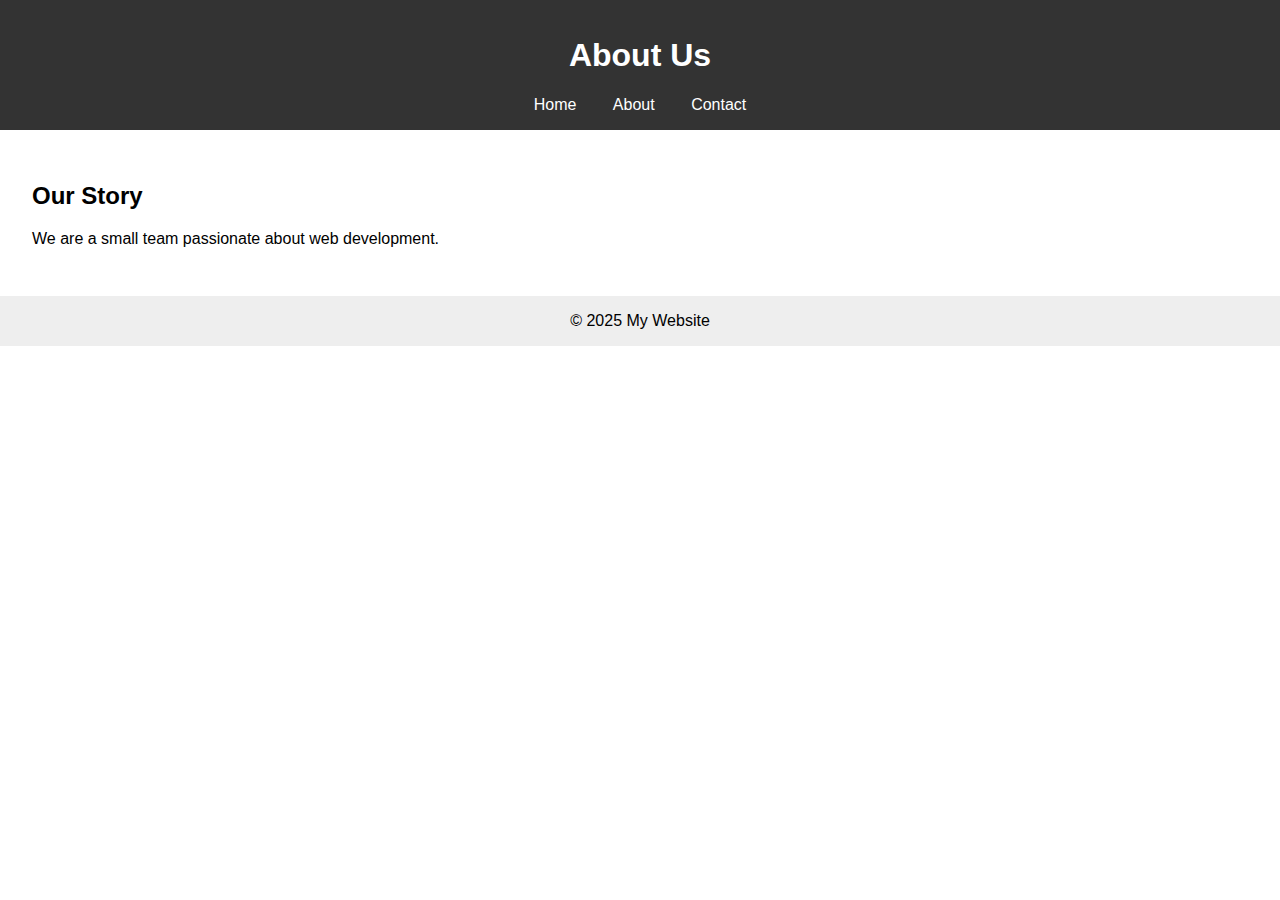
<file: about.html>
<!DOCTYPE html>
<html lang="en">

<head>
    <meta charset="UTF-8" />
    <meta name="viewport" content="width=device-width, initial-scale=1.0" />
    <title>About</title>
    <link rel="stylesheet" href="style.css" />
</head>

<body>
    <header>
        <h1>About Us</h1>
        <nav>
            <a href="index.html">Home</a>
            <a href="about.html">About</a>
            <a href="contact.html">Contact</a>
        </nav>
    </header>

    <section>
        <h2>Our Story</h2>
        <p>We are a small team passionate about web development.</p>
    </section>

    <footer>&copy; 2025 My Website</footer>
</body>

</html>
</file>
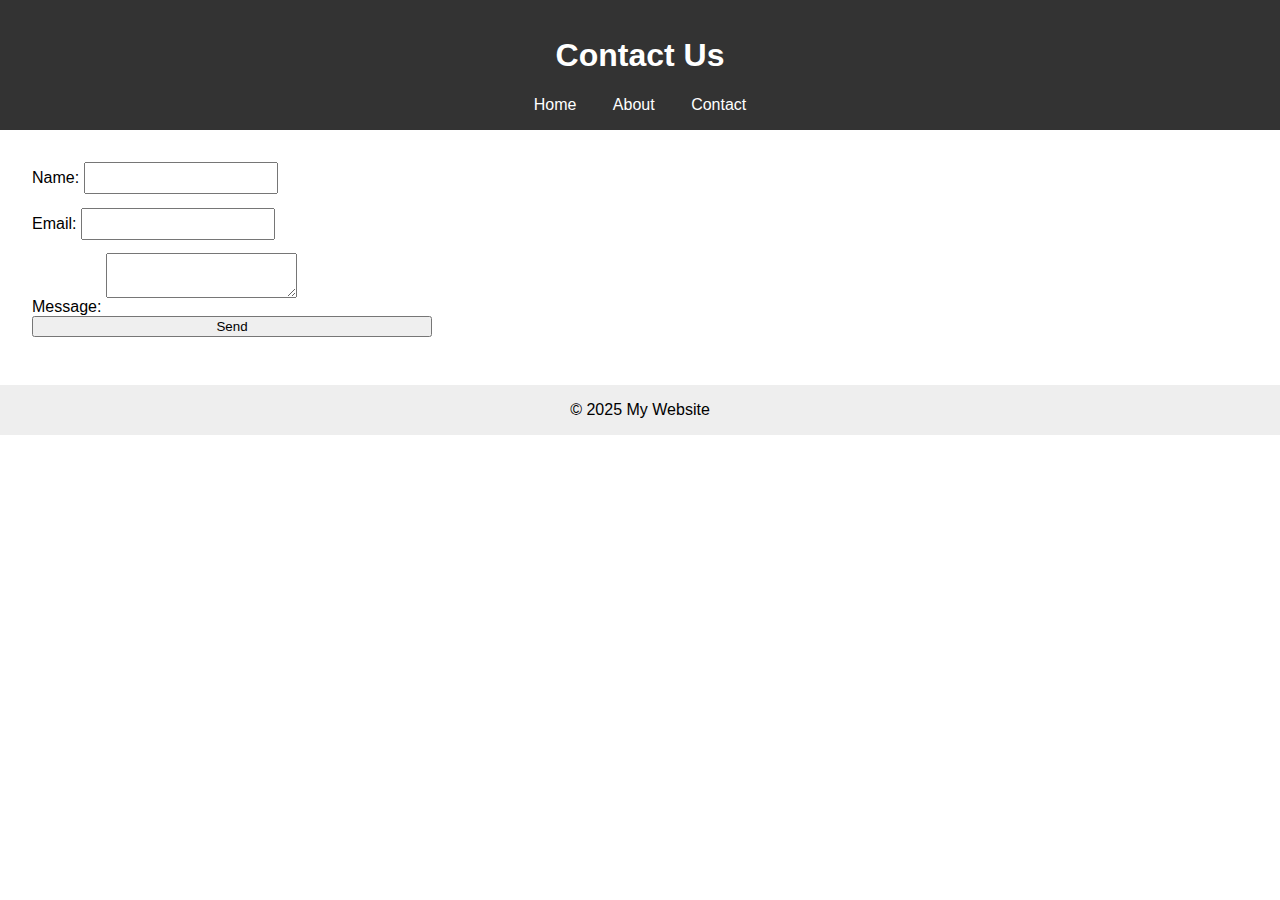
<file: contact.html>
<!DOCTYPE html>
<html lang="en">

<head>
    <meta charset="UTF-8" />
    <meta name="viewport" content="width=device-width, initial-scale=1.0" />
    <title>Contact</title>
    <link rel="stylesheet" href="style.css" />
</head>

<body>
    <header>
        <h1>Contact Us</h1>
        <nav>
            <a href="index.html">Home</a>
            <a href="about.html">About</a>
            <a href="contact.html">Contact</a>
        </nav>
    </header>

    <section>
        <form id="contact-form">
            <label>Name:
                <input type="text" id="name" required />
            </label>
            <label>Email:
                <input type="email" id="email" required />
            </label>
            <label>Message:
                <textarea id="message" required></textarea>
            </label>
            <button type="submit">Send</button>
        </form>
        <p id="form-feedback"></p>
    </section>

    <footer>&copy; 2025 My Website</footer>
    <script src="script.js"></script>
</body>

</html>
</file>
<file: style.css>
body {
    font-family: Arial, sans-serif;
    margin: 0;
    padding: 0;
}

header {
    background: #333;
    color: #fff;
    padding: 1em;
    text-align: center;
}

nav a {
    color: #fff;
    margin: 0 1em;
    text-decoration: none;
}

section {
    padding: 2em;
}

footer {
    background: #eee;
    text-align: center;
    padding: 1em;
}

.slider img {
    width: 100%;
    max-height: 400px;
    object-fit: cover;
}

form {
    display: flex;
    flex-direction: column;
    max-width: 400px;
}

input,
textarea {
    margin-bottom: 1em;
    padding: 0.5em;
}
</file>
